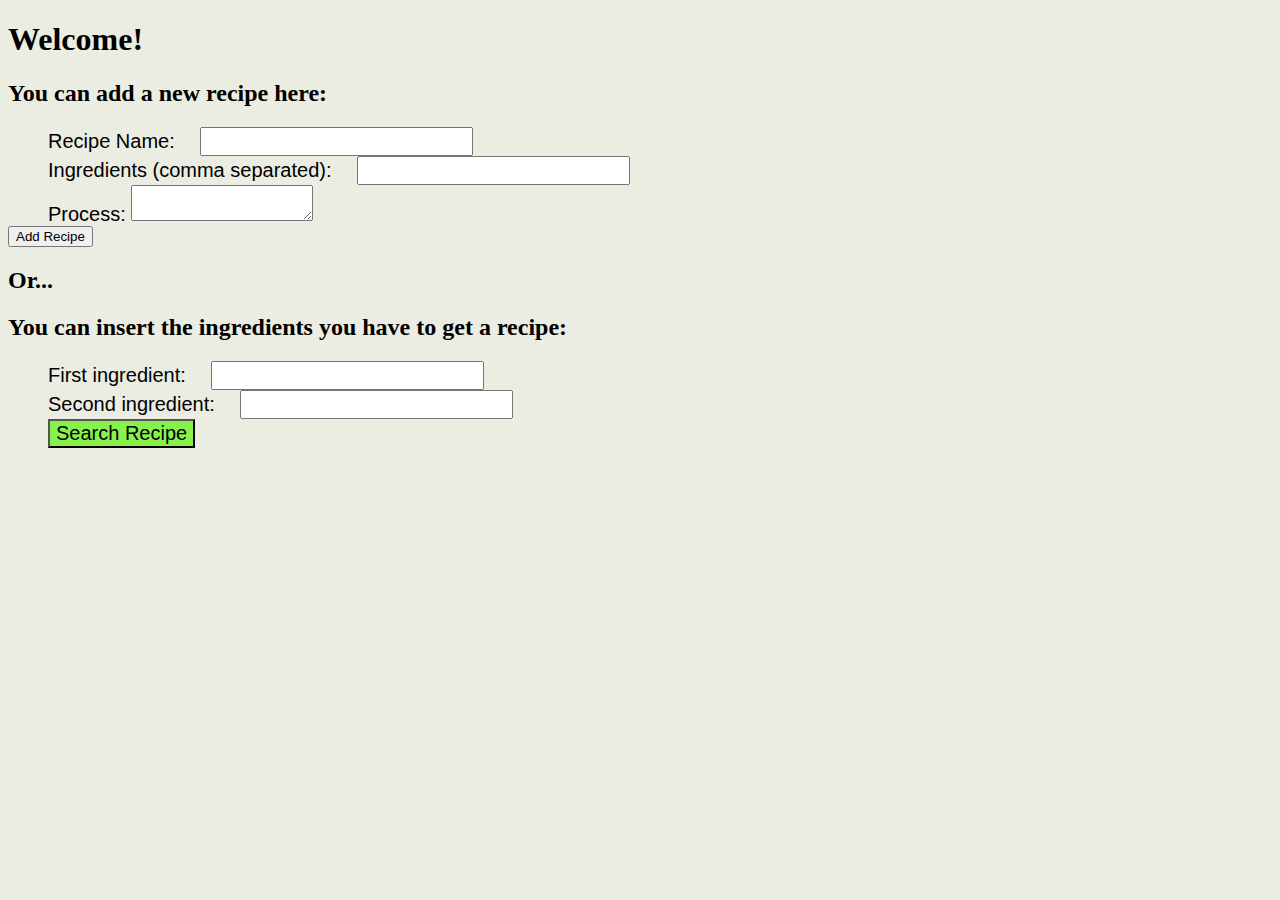
<file: index.html>
<!DOCTYPE html>
<head>
    <meta charset="UTF-8">
    <title>Recipe Finder</title>
    <link rel="stylesheet" href="styles.css">
    <script>
        // define the callAPI function that takes a first name and last name as parameters
        var callAPI = (ingredient1,ingredient2)=>{
            // instantiate a headers object
            var myHeaders = new Headers();
            // add content type header to object
            myHeaders.append("Content-Type", "application/json");
            // using built in JSON utility package turn object to string and store in a variable
            var raw = JSON.stringify({"ingredient1":ingredient1,"ingredient2":ingredient2});
            // create a JSON object with parameters for API call and store in a variable
            var requestOptions = {
                method: 'POST',
                headers: myHeaders,
                body: raw,
                redirect: 'follow'
            };
            // make API call with parameters and use promises to get response
            fetch("https://cmc7wj7by3.execute-api.us-west-2.amazonaws.com/dev", requestOptions)
            .then(response => response.json())
            .then(result => 
                displayResults(result.body)
            )
            .catch(error => console.log('error', error));
        }

        var addRecipe = () =>{
            var recipeName = document.getElementById('name').value;
            var recipeIngredients = document.getElementById('ingredientsList').value.split(',').map(ing => ing.trim());
            var recipeProcess = document.getElementById('process').value;

            // instantiate a headers object
            var myHeaders = new Headers();
            // add content type header to object
            myHeaders.append("Content-Type", "application/json");
            // using built in JSON utility package turn object to string and store in a variable
            var raw = JSON.stringify({"name":recipeName,"ingredientsList":recipeIngredients, "process":recipeProcess});
            // create a JSON object with parameters for API call and store in a variable
            var requestOptions = {
                method: 'POST',
                headers: myHeaders,
                body: raw,
                redirect: 'follow'
            };
            // make API call with parameters and use promises to get response
            fetch("https://cmc7wj7by3.execute-api.us-west-2.amazonaws.com/dev", requestOptions)
            .then(response => response.json())
            .then(result => {
                    alert("Recipe added successfully");
                    document.getElementById('recipeForm').reset();
                }
            )
            .catch(error => console.log('error', error));

        };

        function displayResults(results){
            const resultDiv = document.getElementById('results');
            resultsDiv.innerHTML = ''; //clear prev results
            results.forEach(recipe =>{
                const recipeElement = document.createElement('div');
                recipeElement.textContent = recipe;
                resultsDiv.appendChild(recipeElement);
            });
        }
    </script>
</head>
<body>
    <form>
        <h1>Welcome!</h1>
        <form id="recipeForm">
            <h2>You can add a new recipe here: </h2>
            <div>
                <label> Recipe Name: </label>
                <input type="text" id="name" required>
            </div>
            <div>
                <label> Ingredients (comma separated): </label>
                <input type="text" id="ingredientsList" required>
            </div>
            <div>
                <label>Process: </label>
                <textarea id="process" required></textarea>
            </div>
            <div>
                <button type="button" onclick="addRecipe()">Add Recipe</button>
            </div>
        </form>
        <h2>Or...</h2>
        <form id="ingredients-form">
            <h2>You can insert the ingredients you have to get a recipe:</h2>
            <div>
                <label>First ingredient: </label>
                <input type="text" id="ing1">
            </div>
            <div>
                <label>Second ingredient: </label>
                <input type="text" id="ing2">
            </div>
            <div>
                <button class="submit-button" type="button" onclick="callAPI(document.getElementById('ing1').value, 
                document.getElementById('ing2').value)">Search Recipe</button>
            </div>
        </form>
        <div id="results"></div>
    </form>
</body>
</file>
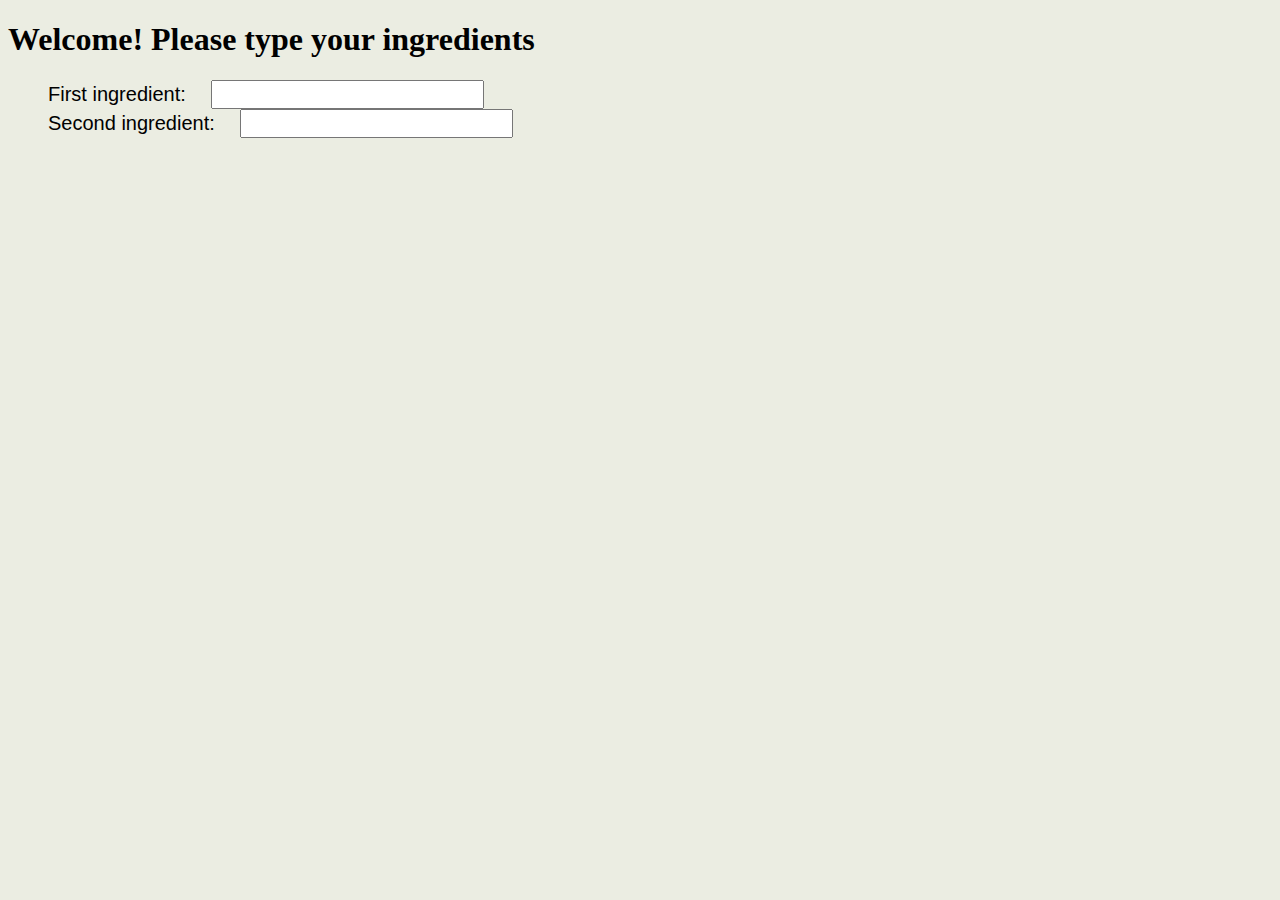
<file: src/index.html>
<!DOCTYPE html>
<head>
    <meta charset="UTF-8">
    <title>Recipe Finder</title>
    <link rel="stylesheet" href="styles.css">
    <!-- <script>
        // define the callAPI function that takes a first name and last name as parameters
        var callAPI = (ingredient1,ingredient2)=>{
            // instantiate a headers object
            var myHeaders = new Headers();
            // add content type header to object
            myHeaders.append("Content-Type", "application/json");
            // using built in JSON utility package turn object to string and store in a variable
            var raw = JSON.stringify({"ingredient1":ingredient1,"ingredient2":ingredient2});
            // create a JSON object with parameters for API call and store in a variable
            var requestOptions = {
                method: 'POST',
                headers: myHeaders,
                body: raw,
                redirect: 'follow'
            };
            // make API call with parameters and use promises to get response
            fetch("YOUR-API-INVOKE-URL", requestOptions)
            .then(response => response.text())
            .then(result => alert(JSON.parse(result).body))
            .catch(error => console.log('error', error));
        }
    </script> -->
</head>
<body>
    <form>
        <h1>Welcome! Please type your ingredients</h1>
        <div>
            <label>First ingredient: </label>
            <input type="text" id="ing1">
        </div>
        <div>
            <label>Second ingredient: </label>
            <input type="text" id="ing2">
        </div>
        <div>
            <!-- <button class="submit-button" type="button" onclick="callAPI(document.getElementById('ing1').value, 
            document.getElementById('ing2').value)">Search Recipe</button> -->
        </div>
    </form>
</body>
</file>
<file: styles.css>
body {
    background-color: #ebede2;
    }
label{
    color: #000000;
    font-family: Arial, Helvetica, sans-serif;
    font-size: 20px;
    margin-left: 40px;
    }
input {
    color: #232F3E;
    font-family: Arial, Helvetica, sans-serif;
    font-size: 20px;
    margin-left: 20px;
    }
.submit-button{
    background-color: rgba(110, 242, 39, 0.8);
    color: #000000;
    font-family: Arial, Helvetica, sans-serif;
    font-size: 20px;
    margin-left: 40px; 
}
</file>
<file: src/styles.css>
body {
    background-color: #ebede2;
    }
label{
    color: #000000;
    font-family: Arial, Helvetica, sans-serif;
    font-size: 20px;
    margin-left: 40px;
    }
input {
    color: #232F3E;
    font-family: Arial, Helvetica, sans-serif;
    font-size: 20px;
    margin-left: 20px;
    }
.submit-button{
    background-color: rgba(110, 242, 39, 0.8);
    color: #000000;
    font-family: Arial, Helvetica, sans-serif;
    font-size: 20px;
    margin-left: 40px; 
}
</file>
